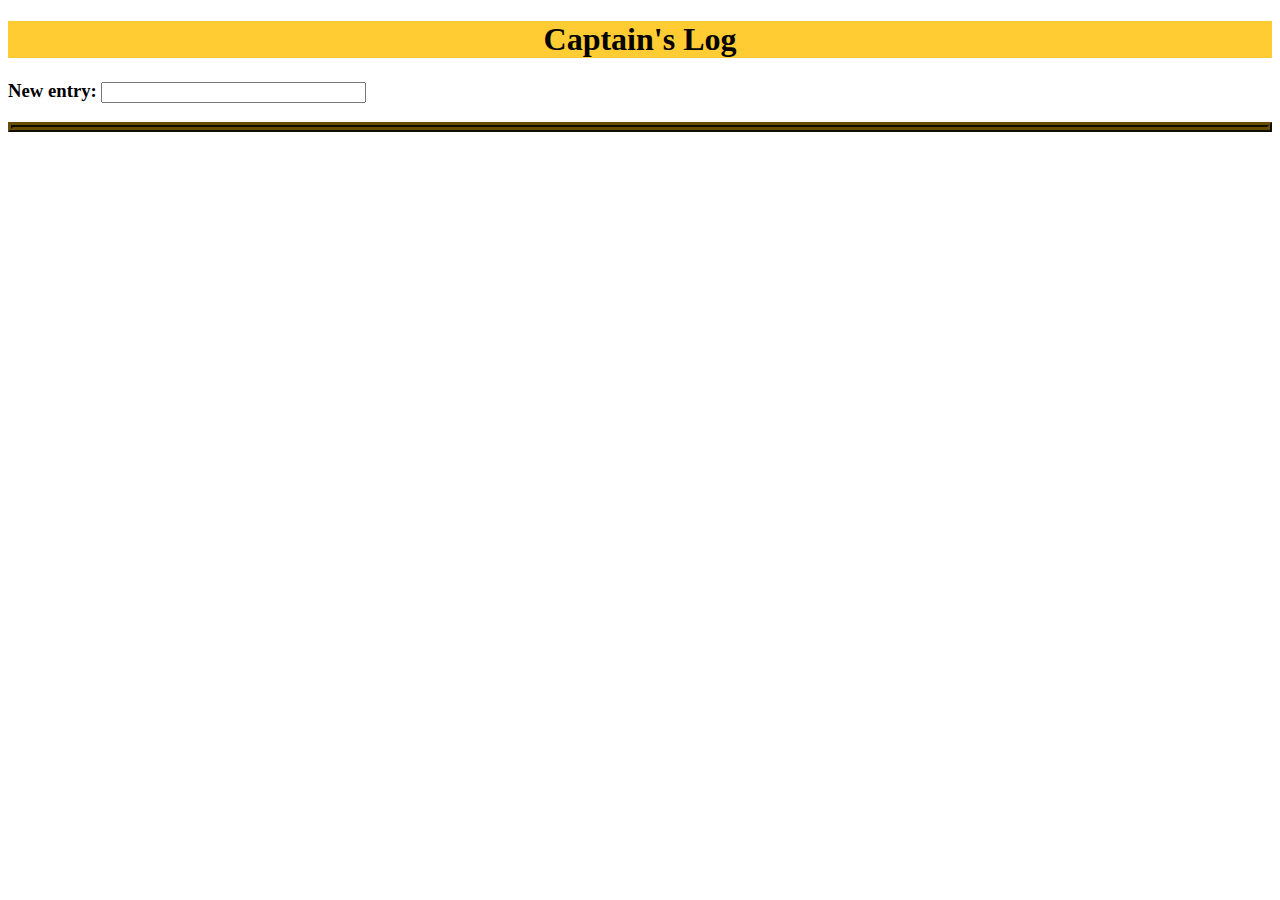
<file: captainslog/index.html>
<!DOCTYPE html>

<html>

<head>
    <meta charset="utf-8" />
    <title>Captain's Log</title>
    <link rel="stylesheet" href="style.css" />
    <script src="https://ajax.googleapis.com/ajax/libs/jquery/3.2.1/jquery.min.js"></script>
    <script>
        var output = "";
        var elem;
        var entry;
        var date;
        $(document).ready(function() {
            $("#msg").keyup(function(event) {
                date = new Date();
                if (event.keyCode === 13) {
                    entry = $("#msg").val();
                    localStorage[new Date().getTime()] = date + " - " + entry;
                    reload();
                    $("#log").html(output);
                    $("#msg").val("");
                }
            });
        });

        function reload() {
            elem = $("#log").val()
            output = "";
            for (var i = 0; i < localStorage.length; i++) {
                output = output + "<p>" + localStorage.getItem(localStorage.key(i)) + "</p>\n";
            }
        }

    </script>
</head>

<body>
    <h1>Captain's Log</h1>
    <h3>New entry: <input type="text" id="msg" name="msg" size="30" /></h3>
    <div id="log"></div>
</body>
</html>
</file>
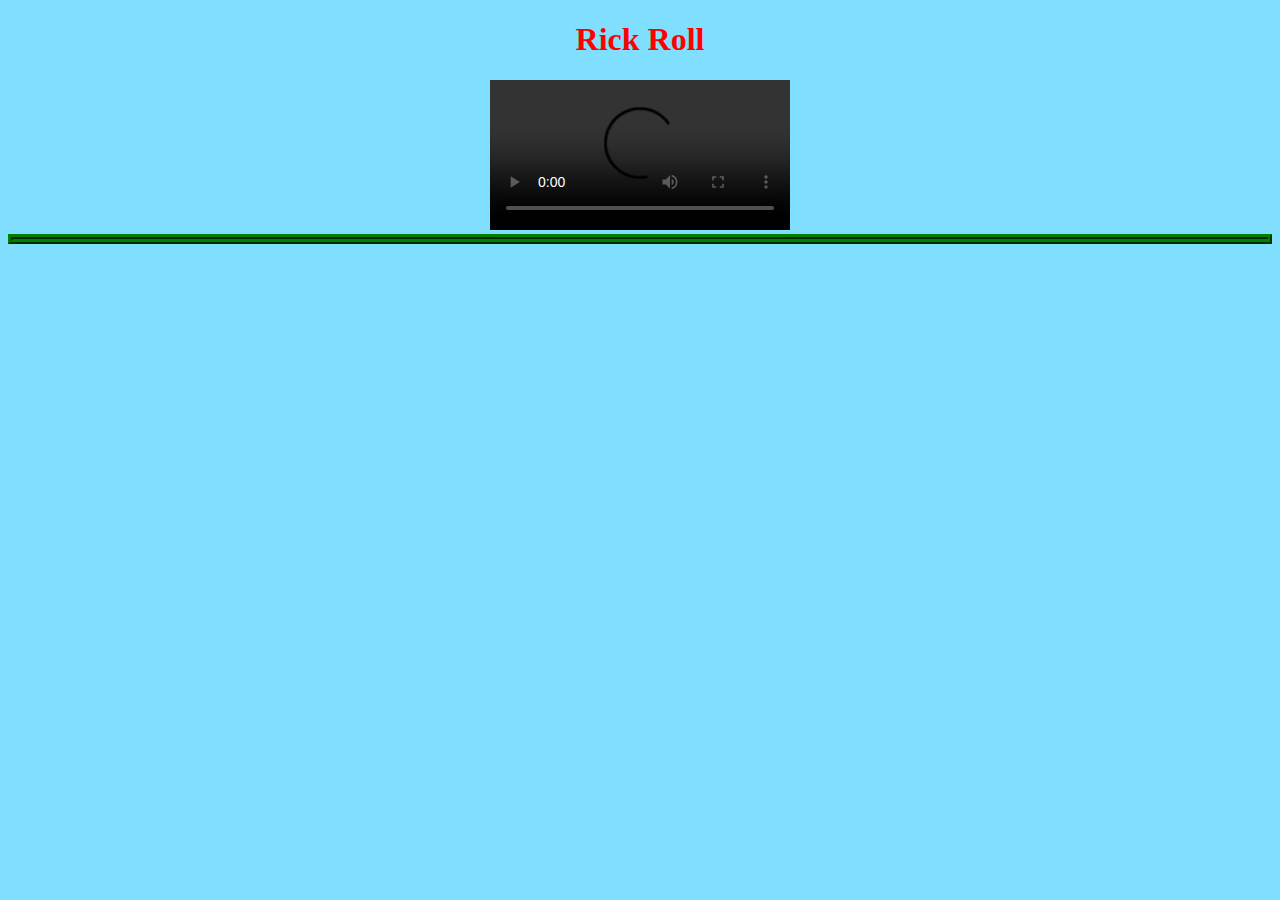
<file: rickroll/index.html>
<!DOCTYPE html>
<html>
<head>
<meta charset="utf-8" />
<title>Rick Roll</title>
<link rel="stylesheet" href="style.css" type="text/css" />
</head>

<body>

<h1 id="title">Rick Roll</h1>

<video src="https://www.cs.tufts.edu/comp/20/rickroll.mp4" id="rickroll" controls></video>
<div id="lyrics"></div>

<script>
	var video = document.getElementById("rickroll");
	var lyrics = document.getElementById("lyrics");
	video.addEventListener("timeupdate",
	function() {
	if (video.currentTime >= 0 && video.currentTime <= 16)
		lyrics.innerHTML = "Please Enjoy :) :) :)";
	else if (video.currentTime > 16 && video.currentTime <= 16.66)
		lyrics.innerHTML = "3";
	else if (video.currentTime > 16.66 && video.currentTime <= 17.33)
		lyrics.innerHTML = "2";	
	else if (video.currentTime > 17.33 && video.currentTime <= 18)
		lyrics.innerHTML = "1";
	else if (video.currentTime > 18 && video.currentTime <= 22)
		lyrics.innerHTML = "We're no strangers to love";
	else if (video.currentTime > 22 && video.currentTime <= 27)
		lyrics.innerHTML = "You know the rules and so do I";
	else if (video.currentTime > 27 && video.currentTime <= 30)
		lyrics.innerHTML = "A full commitment's what I'm thinking of";
	else if (video.currentTime > 30 && video.currentTime <= 35)
		lyrics.innerHTML = "You wouldn't get this from any other guy";
	else if (video.currentTime > 35 && video.currentTime <= 40)
		lyrics.innerHTML = "I just wanna tell you how I'm feeling :D :D :D";
	else if (video.currentTime > 40 && video.currentTime <= 43)
		lyrics.innerHTML = "Gotta make you understand (GET READY!!!)";
	else if (video.currentTime > 43 && video.currentTime <= 45)
		lyrics.innerHTML = "Never gonna give you up~~~ &#9835 &#9835 &#9835";
	else if (video.currentTime > 45 && video.currentTime <= 47)
		lyrics.innerHTML = "Never gonna let you down";
	else if (video.currentTime > 47 && video.currentTime <= 51)
		lyrics.innerHTML = "Never gonna run around and desert you";
	else if (video.currentTime > 51 && video.currentTime <= 53)
		lyrics.innerHTML = "Never gonna make you cry";
	else if(video.currentTime > 51 && video.currentTime <= 53)
		lyrics.innerHTML = "Never gonna make you cry";	
	else if(video.currentTime > 53 && video.currentTime <= 55)
		lyrics.innerHTML = "Never gonna say goodbye";	
	else if(video.currentTime > 55 && video.currentTime <= 60)
		lyrics.innerHTML = "Never gonna tell a lie and hurt you";	
	else if(video.currentTime > 60 && video.currentTime <= 65)
		lyrics.innerHTML = "We've known each other for so long";	
	else if(video.currentTime > 65 && video.currentTime <= 67)
		lyrics.innerHTML = "Your heart's been aching, but";	
	else if(video.currentTime > 67 && video.currentTime <= 69)
		lyrics.innerHTML = "You're too shy to say it";	
	else if(video.currentTime > 69 && video.currentTime <= 73)
		lyrics.innerHTML = "Inside, we both know what's been going on";	
	else if(video.currentTime > 73 && video.currentTime <= 77)
		lyrics.innerHTML = "We know the game and we're gonna play it";	
	else if(video.currentTime > 77 && video.currentTime <= 82)
		lyrics.innerHTML = "And if you ask me how I'm feeling :D :D :D";	
	else if(video.currentTime > 82 && video.currentTime <= 85)
		lyrics.innerHTML = "Don't tell me you're too blind to see";	
	else if(video.currentTime > 85 && video.currentTime <= 88)
		lyrics.innerHTML = "Never gonna give you up~~~ &#9835 &#9835 &#9835";	
	else if(video.currentTime > 88 && video.currentTime <= 90)
		lyrics.innerHTML = "Never gonna let you down";	
	else if(video.currentTime > 90 && video.currentTime <= 94)
		lyrics.innerHTML = "Never gonna run around and desert you";	
	else if(video.currentTime > 94 && video.currentTime <= 96)
		lyrics.innerHTML = "Never gonna make you cry";	
	else if(video.currentTime > 96 && video.currentTime <= 98)
		lyrics.innerHTML = "Never gonna say goodbye";	
	else if(video.currentTime > 98 && video.currentTime <= 102)
		lyrics.innerHTML = "Never gonna tell a lie and hurt you";	
	else if(video.currentTime > 102 && video.currentTime <= 104)
		lyrics.innerHTML = "Never gonna give you up~~~ &#9835 &#9835 &#9835";	
	else if(video.currentTime > 104 && video.currentTime <= 106)
		lyrics.innerHTML = "Never gonna let you down";	
	else if(video.currentTime > 106 && video.currentTime <= 111)
		lyrics.innerHTML = "Never gonna run around and desert you";	
	else if(video.currentTime > 111 && video.currentTime <= 113)
		lyrics.innerHTML = "Never gonna make you cry";	
	else if(video.currentTime > 113 && video.currentTime <= 114)
		lyrics.innerHTML = "Never gonna say goodbye";	
	else if(video.currentTime > 114 && video.currentTime <= 119)
		lyrics.innerHTML = "Never gonna tell a lie and hurt you";	
	else if(video.currentTime > 119 && video.currentTime <= 128)
		lyrics.innerHTML = "(Ooh, give you up~~~ &#9835 &#9835 &#9835)";	
	else if(video.currentTime > 128 && video.currentTime <= 130)
		lyrics.innerHTML = "Never gonna give, never gonna give";
	else if(video.currentTime > 130 && video.currentTime <= 132)
		lyrics.innerHTML = "(Give you up~~~ &#9835 &#9835 &#9835)";	
	else if(video.currentTime > 132 && video.currentTime <= 134)
		lyrics.innerHTML = "Never gonna give, never gonna give";
	else if(video.currentTime > 134 && video.currentTime <= 136)
		lyrics.innerHTML = "(Give you up~~~ &#9835 &#9835 &#9835)";	
	else if(video.currentTime > 136 && video.currentTime <= 141)
		lyrics.innerHTML = "We've known each other for so long";	
	else if(video.currentTime > 141 && video.currentTime <= 143)
		lyrics.innerHTML = "Your heart's been aching, but";	
	else if(video.currentTime > 143 && video.currentTime <= 145)
		lyrics.innerHTML = "You're too shy to say it";	
	else if(video.currentTime > 145 && video.currentTime <= 149)
		lyrics.innerHTML = "Inside, we both know what's been going on";	
	else if(video.currentTime > 149 && video.currentTime <= 153)
		lyrics.innerHTML = "We know the game and we're gonna play it";	
	else if(video.currentTime > 153 && video.currentTime <= 158)
		lyrics.innerHTML = "I just wanna tell you how I'm feeling :D :D :D";	
	else if(video.currentTime > 158 && video.currentTime <= 161)
		lyrics.innerHTML = "Gotta make you understand (GET READY!!!)";	
	else if(video.currentTime > 161 && video.currentTime <= 164)
		lyrics.innerHTML = "Never gonna give you up~~~ &#9835 &#9835 &#9835";	
	else if(video.currentTime > 164 && video.currentTime <= 166)
		lyrics.innerHTML = "Never gonna let you down";	
	else if(video.currentTime > 166 && video.currentTime <= 170)
		lyrics.innerHTML = "Never gonna run around and desert you";	
	else if(video.currentTime > 170 && video.currentTime <= 172)
		lyrics.innerHTML = "Never gonna make you cry";	
	else if(video.currentTime > 172 && video.currentTime <= 174)
		lyrics.innerHTML = "Never gonna say goodbye";	
	else if(video.currentTime > 174 && video.currentTime <= 178)
		lyrics.innerHTML = "Never gonna tell a lie and hurt you";	
	else if(video.currentTime > 178 && video.currentTime <= 181)
		lyrics.innerHTML = "Never gonna give you up~~~ &#9835 &#9835 &#9835";	
	else if(video.currentTime > 181 && video.currentTime <= 183)
		lyrics.innerHTML = "Never gonna let you down";	
	else if(video.currentTime > 183 && video.currentTime <= 187)
		lyrics.innerHTML = "Never gonna run around and desert you";	
	else if(video.currentTime > 187 && video.currentTime <= 189)
		lyrics.innerHTML = "Never gonna make you cry";	
	else if(video.currentTime > 189 && video.currentTime <= 191)
		lyrics.innerHTML = "Never gonna say goodbye";	
	else if(video.currentTime > 191 && video.currentTime <= 195)
		lyrics.innerHTML = "Never gonna tell a lie and hurt you";	
	else if(video.currentTime > 195 && video.currentTime <= 198)
		lyrics.innerHTML = "Never gonna give you up~~~ &#9835 &#9835 &#9835";	
	else if(video.currentTime > 198 && video.currentTime <= 200)
		lyrics.innerHTML = "Never gonna let you down";	
	else if(video.currentTime > 200 && video.currentTime <= 204)
		lyrics.innerHTML = "Never gonna run around and desert you";	
	else if(video.currentTime > 204 && video.currentTime <= 206)
		lyrics.innerHTML = "Never gonna make you cry";	
	else if(video.currentTime > 206 && video.currentTime <= 208)
		lyrics.innerHTML = "Never gonna say goodbye";	
	else if(video.currentTime > 208 && video.currentTime <= 212)
		lyrics.innerHTML = "Never gonna tell a lie and hurt you";
	});
</script>

</body>

</html>
</file>
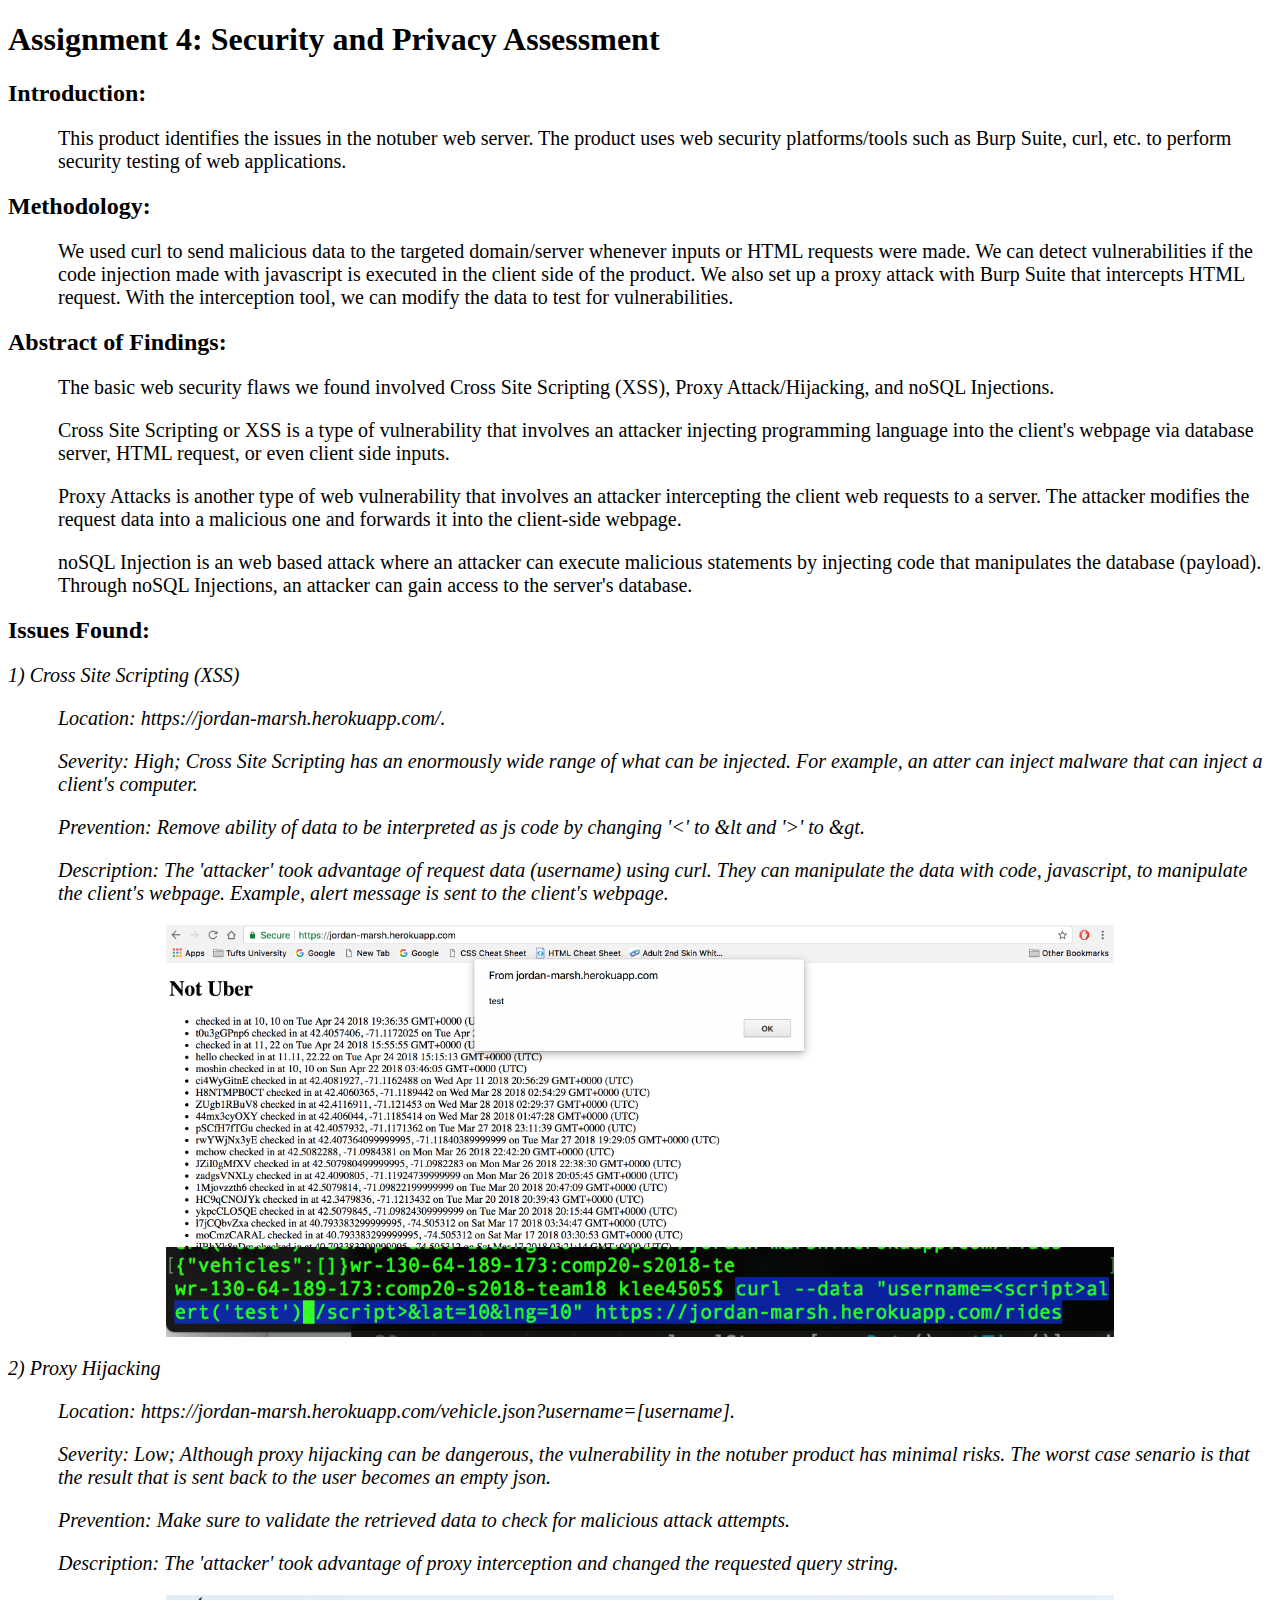
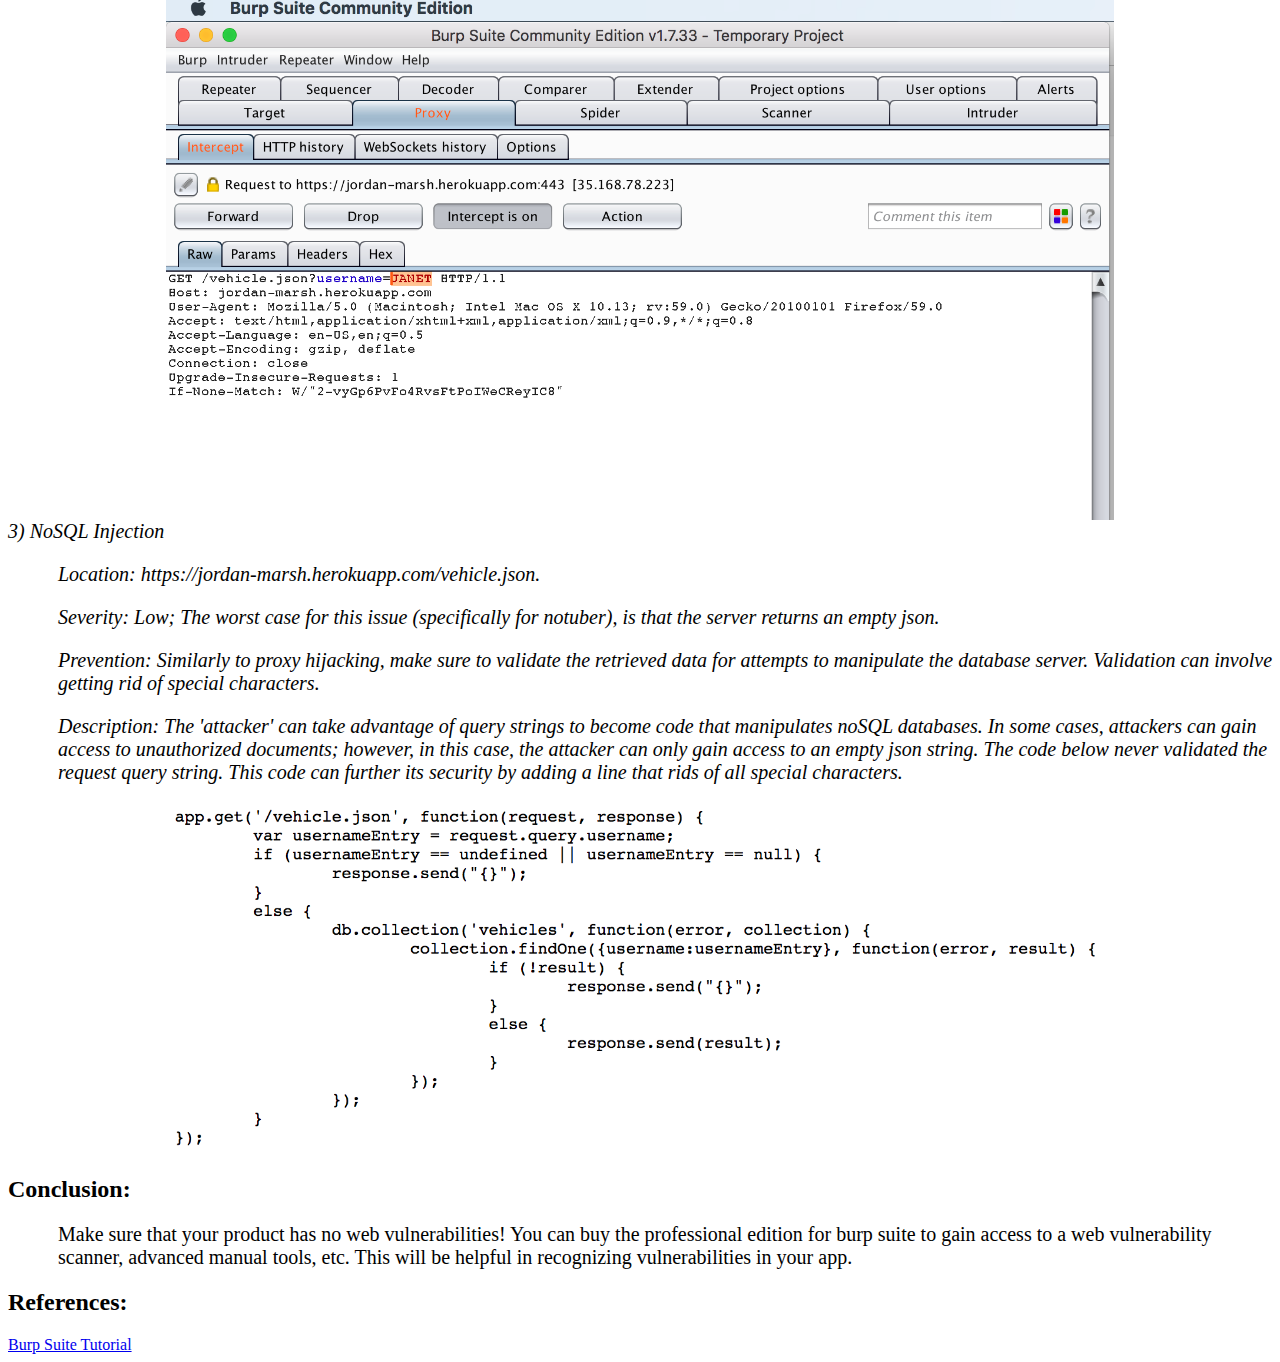
<file: security/index.html>
<!DOCTYPE html>

<html>

<head>
    <meta charset="utf-8" />
    <title>Security</title>
    <link rel="stylesheet" href="style.css" />
</head>

<body>
    <h1>Assignment 4: Security and Privacy Assessment</h1>
    <h2>Introduction:</h2>
    <p>This product identifies the issues in the notuber web server. The product uses web security platforms/tools such as Burp Suite, curl, etc. to perform security testing of web applications.</p>
    <h2>Methodology:</h2>
    <p>We used curl to send malicious data to the targeted domain/server whenever inputs or HTML requests were made. We can detect vulnerabilities if the code injection made with javascript is executed in the client side of the product. We also set up a proxy attack with Burp Suite that intercepts HTML request. With the interception tool, we can modify the data to test for vulnerabilities.</p>


    <h2>Abstract of Findings:</h2>
    <p>The basic web security flaws we found involved Cross Site Scripting (XSS), Proxy Attack/Hijacking, and noSQL Injections.  </p>
    <p>Cross Site Scripting or XSS is a type of vulnerability that involves an attacker injecting programming language into the client's webpage via database server, HTML request, or even client side inputs.</p>
    <p>Proxy Attacks is another type of web vulnerability that involves an attacker intercepting the client web requests to a server. The attacker modifies the request data into a malicious one and forwards it into the client-side webpage.</p>
    <p>noSQL Injection is an web based attack where an attacker can execute malicious statements by injecting code that manipulates the database (payload). Through noSQL Injections, an attacker can gain access to the server's database.</p>

    <h2>Issues Found:</h2>

    <div class="issue">1) Cross Site Scripting (XSS)</div>
    <p class="issue">Location: https://jordan-marsh.herokuapp.com/.</p>
    <p class="issue">Severity: High; Cross Site Scripting has an enormously wide range of what can be injected. For example, an atter can inject malware that can inject a client's computer.</p>
    <p class="issue">Prevention: Remove ability of data to be interpreted as js code by changing '<' to &amp;lt and '>' to &amp;gt.</p>
    <p class="issue">Description: The 'attacker' took advantage of request data (username) using curl. They can manipulate the data with code, javascript, to manipulate the client's webpage. Example, alert message is sent to the client's webpage.</p>

    <div><img src="xxs1.png" alt="Cross Site Scripting example 1"/></div>
    <div><img src="xxs2.png" alt="Cross Site Scripting example 2"/></div>
    <p></p>

    <div class="issue">2) Proxy Hijacking</div>
    <p class="issue">Location: https://jordan-marsh.herokuapp.com/vehicle.json?username=[username].</p>
    <p class="issue">Severity: Low; Although proxy hijacking can be dangerous, the vulnerability in the notuber product has minimal risks. The worst case senario is that the result that is sent back to the user becomes an empty json.</p>
    <p class="issue">Prevention: Make sure to validate the retrieved data to check for malicious attack attempts.</p>
    <p class="issue">Description: The 'attacker' took advantage of proxy interception and changed the requested query string.</p>
    <div><img src="proxyatt.png" alt="Proxy Hijacking"/></div>

    <div class="issue">3) NoSQL Injection</div>
    <p class="issue">Location: https://jordan-marsh.herokuapp.com/vehicle.json.</p>
    <p class="issue">Severity: Low; The worst case for this issue (specifically for notuber), is that the server returns an empty json.</p>
    <p class="issue">Prevention: Similarly to proxy hijacking, make sure to validate the retrieved data for attempts to manipulate the database server. Validation can involve getting rid of special characters.</p>
    <p class="issue">Description: The 'attacker' can take advantage of query strings to become code that manipulates noSQL databases. In some cases, attackers can gain access to unauthorized documents; however, in this case, the attacker can only gain access to an empty json string. The code below never validated the request query string. This code can further its security by adding a line that rids of all special characters.</p>
    <div><img src="nosql.png" alt="Nosql Injection"/></div>

    <h2>Conclusion:</h2>
    <p>Make sure that your product has no web vulnerabilities! You can buy the professional edition for burp suite to gain access to a web vulnerability scanner, advanced manual tools, etc. This will be helpful in recognizing vulnerabilities in your app.</p>

    <h2>References:</h2>
    <a href="https://portswigger.net/burp/help/suite_gettingstarted">Burp Suite Tutorial</a> 

    
</body>
</html>
</file>
<file: captainslog/style.css>
/* This is a stylesheet for index.html */

h1 {
	text-align: center;
	background-color: #ffcc33;
	font-family: Trebuchet MS;
}

div {
	margin: auto;
	text-align: center;
	border-style: ridge;
	border-width: 5px;
	border-color: #664d00;
}

#log {
	color: black;
	background-color: #cc9900;
}
</file>
<file: rickroll/style.css>
/* This is a stylesheet for index.html */


head {
	text-align: center;
}


h1 {
	background-color: #80dfff;
	font-family: Trebuchet MS;
}

body {
	background-color: #80dfff;
	font-family: Trebuchet MS;
	text-align: center;
}

div {
	margin: auto;
	text-align: center;
	border-style: ridge;
	border-width: 5px;
	border-color: green;
}

#title {
	color: red;
}
</file>
<file: security/style.css>
/* Stylesheet for resume.html */

img {
	width: 75%;
	height: auto;
	display: block;
	margin-left: auto;
	margin-right: auto;
}


p {
	font-size: 20px;
	margin-left: 50px;
}

.issue {
	font-style: italic;
	font-size: 20px;
}
</file>
